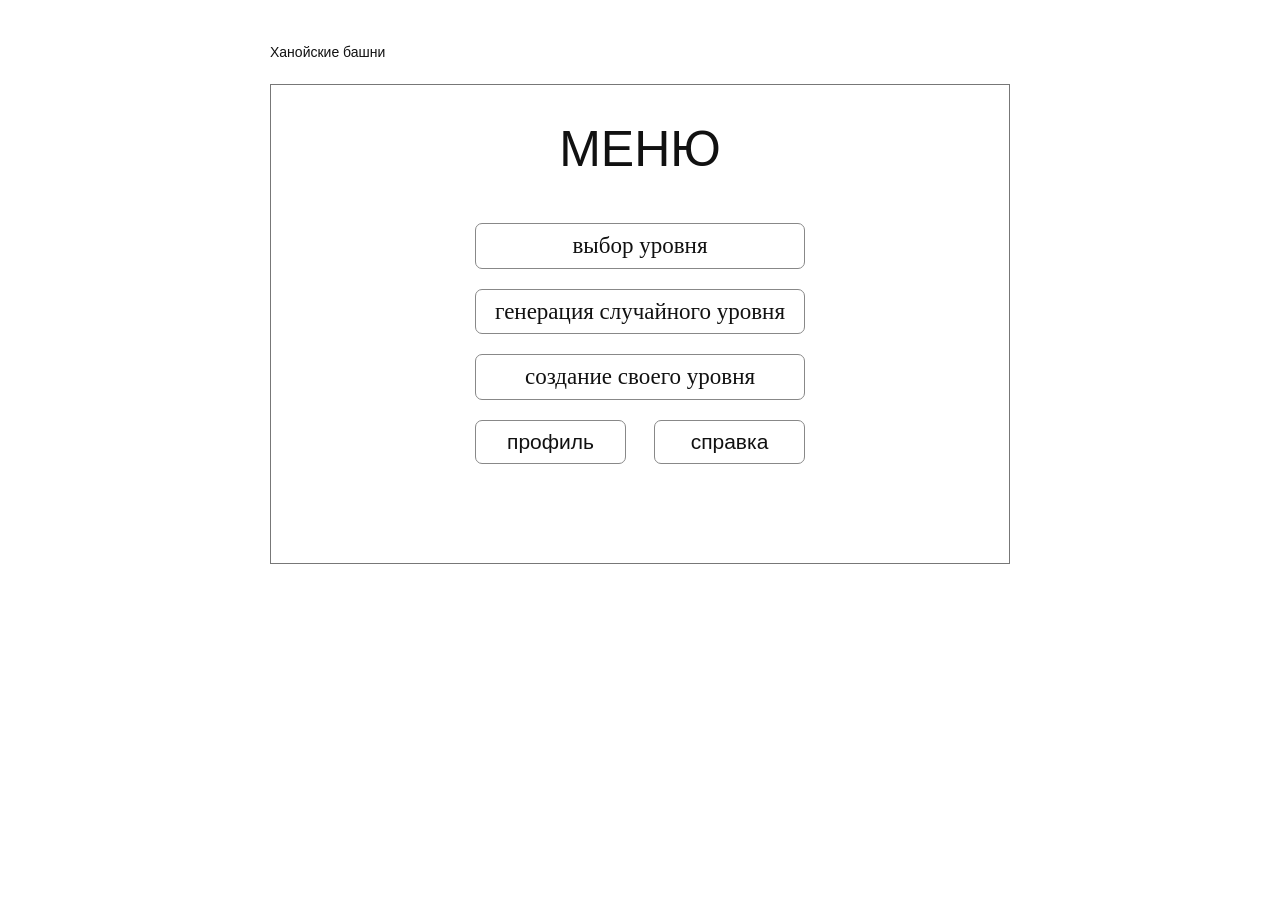
<file: index.html>
<!doctype html>
<html lang="ru">
<head>
  <meta charset="utf-8">
  <meta name="viewport" content="width=device-width,initial-scale=1">
  <title>Ханойские башни</title>
  <link rel="stylesheet" href="frontend/game.css">
  <link rel="stylesheet" href="frontend/app.css">
  <script src="frontend/game.js" defer></script>
  <script src="frontend/session.js" defer></script>
  <script src="frontend/app.js" defer></script>
</head>
<body><main id="app" class="app"></main></body>
</html>
</file>
<file: frontend/game.css>
.hanoi { --ink: #0f172a; --surface: #f1f5f9; width: 100%; min-width: 0; color: var(--ink); font: 16px/1.5 system-ui, sans-serif; }
.hanoi__canvas { display: block; width: 100%; height: 320px; background: var(--surface); border-radius: 12px; touch-action: none; }
.hanoi--completed { --surface: #dcfce7; }
.hanoi__score { font-weight: 600; }
.hanoi__message { color: #991b1b; min-height: 1.5em; overflow-wrap: anywhere; }
.hanoi [hidden] { display: none; }
/* Reserve feedback space; selection does not change the field layout. */
.hanoi__message { height: 3em; margin: 8px 0; overflow: auto; font-size: 14px; }
.hanoi__canvas:focus-visible { outline: 2px solid #a8bfdf; outline-offset: 3px; }
</file>
<file: frontend/app.css>
* { box-sizing: border-box; }
body { margin: 0; padding: 20px; background: #fff; color: #111; font-family: Arial, sans-serif; }
.app { width: min(100%, 740px); margin: 0 auto; }
.screen { position: relative; min-height: 480px; padding: 30px 36px; border: 1px solid #777; }
[hidden] { display: none !important; }
h1 { margin: 36px 0; text-align: center; font-size: clamp(25px, 5vw, 38px); font-weight: 400; line-height: 1.2; }
h1:focus { outline: none; }
button, input { font: inherit; color: inherit; }
button { min-height: 44px; border: 1px solid #888; border-radius: 7px; background: #fff; padding: 8px 16px; cursor: pointer; }
button:hover { background: #edf3fc; }
button:active { background: #dbe8fa; }
button:focus-visible, input:focus-visible { outline: 3px solid #235ea6; outline-offset: 3px; }
.menu { min-height: 480px; padding-top: 16px; }
.menu h1 { font-size: 50px; margin: 18px 0 44px; }
.menu__actions { display: grid; gap: 20px; width: min(100%, 330px); margin: auto; }
.menu__actions button { font: 23px/1.2 'Times New Roman', serif; }
.menu__secondary { display: grid; grid-template-columns: 1fr 1fr; gap: 28px; }
.menu__secondary button { font: 21px/1.2 Arial, sans-serif; min-width: 0; padding-inline: 8px; }
.profile { display: flex; flex-direction: column; }
.profile h1 { margin-top: 4px; }
.profile > .back { align-self: flex-start; }
.profile__content { display: grid; grid-template-columns: 100px minmax(0, 1fr); gap: 34px; max-width: 400px; width: 100%; margin: 0 auto 30px; align-items: start; }
.profile__avatar { display: grid; place-items: center; min-height: 112px; border: 1px solid #888; border-radius: 16px; }
.profile__details { display: grid; gap: 24px; padding-top: 4px; }
.profile__details p { border: 1px solid #888; border-radius: 4px; padding: 8px; text-align: center; margin: 0; overflow-wrap: anywhere; }
.back { color: #214f85; background: #e9f1ff; min-width: 76px; }
.levels { display: grid; grid-template-columns: repeat(3, 1fr); gap: 26px 38px; max-width: 400px; margin: 32px auto; }
.levels button { font-size: 20px; }
.custom-form { display: grid; gap: 12px; max-width: 340px; margin: 0 auto; }
.custom-form label { font-size: 18px; }
.custom-form label span { color: #555; font-size: 14px; }
.custom-form input { width: 100%; min-height: 44px; border: 1px solid #888; border-radius: 6px; padding: 8px 12px; }
.error { color: #a01d1d; min-height: 1.5em; margin: 0; }
.game-toolbar { display: flex; align-items: center; gap: 10px; }
.game-toolbar .back { margin-right: auto; }
.counter { text-align: center; border: 1px solid #888; border-radius: 5px; padding: 5px 8px; min-width: 76px; }
.counter span { display: block; font-size: 12px; }
.counter strong { font-size: 20px; font-weight: 400; }
.game-screen h1 { font-size: 24px; margin: 24px 0 10px; }
.game-screen .hanoi__score { position: absolute; width: 1px; height: 1px; overflow: hidden; clip-path: inset(50%); }
.game-screen .hanoi__canvas { background: #fff; border-radius: 0; }
.game-screen .hanoi--completed .hanoi__canvas { background: #edf8ef; }
.help__intro, .help__rules { max-width: 460px; margin: 20px auto; border: 1px solid #888; border-radius: 12px; padding: 16px; line-height: 1.45; }
.help__intro { text-align: center; }
.help h2 { margin: 0 0 12px; font-size: 20px; font-weight: 400; text-align: center; }
.help ol { padding-left: 20px; margin-bottom: 0; }
.help li + li { margin-top: 8px; }
.victory { border: 1px solid #3d7853; padding: 20px; margin-top: 20px; border-radius: 10px; background: #edf8ef; text-align: center; }
.victory h2 { font-size: 22px; }
.victory__actions { display: flex; flex-wrap: wrap; justify-content: center; gap: 8px; }
@media (max-width: 480px) {
 body { padding: 12px; }
 .screen { padding: 20px 16px; min-height: 440px; }
 .menu { padding-top: 16px; }
 .menu h1 { margin-top: 14px; }
 .menu__actions button { font-size: 20px; }
 .levels { gap: 24px 20px; }
 .menu__secondary { gap: 20px; }
 .profile__content { grid-template-columns: 80px minmax(0, 1fr); gap: 18px; }
 .game-toolbar { flex-wrap: wrap; gap: 8px; }
 .counter { min-width: 60px; flex: 1; padding-inline: 4px; }
 .game-toolbar button { padding-inline: 9px; min-width: 0; }
}
.session-bar { min-height: 64px; display: flex; align-items: center; flex-wrap: wrap; gap: 8px 16px; font-size: 14px; }
#save-status { flex: 1; color: #365d44; }
#save-status.error { color: #a01d1d; }
.intro { text-align: center; line-height: 1.5; color: #445; max-width: 460px; margin: 20px auto; }
.levels button:disabled { background: #f2f2f2; color: #777; cursor: not-allowed; border-style: dashed; }
.levels .level--complete { background: #d9efdc; color: #205c32; border-color: #4c875c; }
.field-error { margin: -4px 0 4px; min-height: 1.2em; color: #a01d1d; font-size: 14px; }
[aria-invalid="true"] { border-color: #a01d1d !important; }
.profile__avatar { overflow: hidden; aspect-ratio: 1; }
.profile__avatar img { width: 100%; height: 100%; object-fit: cover; }
#avatar-choose, #avatar-remove { width: 100%; padding: 8px 4px; font-size: 14px; margin-top: 12px; overflow-wrap: anywhere; }
#avatar-choose:disabled { opacity: .65; cursor: wait; }

.info-button { width: 44px; padding: 6px; font-size: 26px; line-height: 1; flex-shrink: 0; }
</file>
